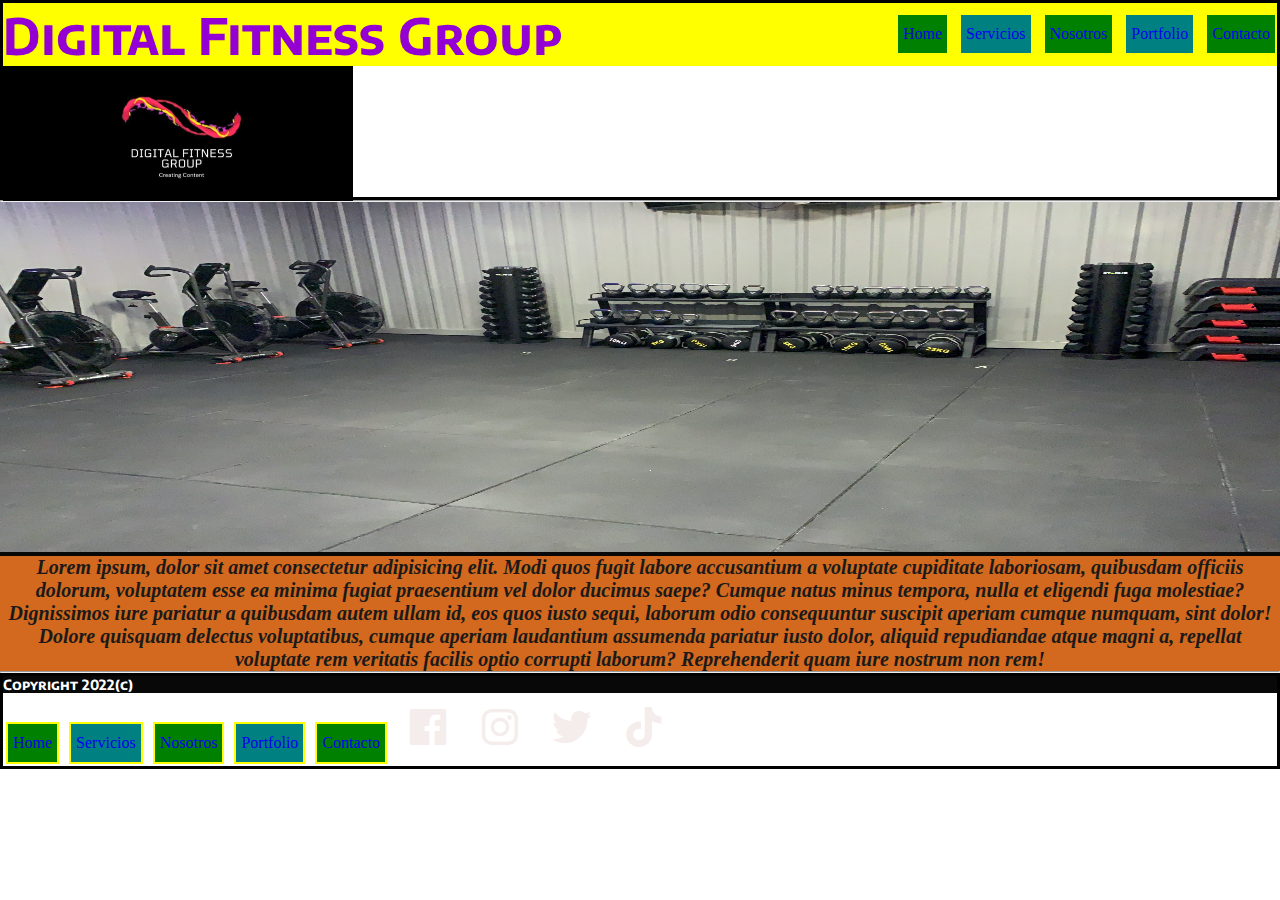
<file: index.html>
<!DOCTYPE html>
<html lang="en">
<head>
    <meta charset="UTF-8">
    <meta http-equiv="X-UA-Compatible" content="IE=edge">
    <meta name="viewport" content="width=device-width, initial-scale=1.0">
    <title>Digital Fitness Group</title>
    <link href='https://unpkg.com/boxicons@2.1.2/css/boxicons.min.css' rel='stylesheet'>
    <link rel="shortcut icon" href="./contenido multimedia/Logo DFG 2.jpg" type="logo sitio">
    <link rel="stylesheet" href="./estilos.css">
    <link rel="preconnect" href="https://fonts.googleapis.com">
    <link rel="preconnect" href="https://fonts.gstatic.com" crossorigin>
    <link href="https://fonts.googleapis.com/css2?family=Encode+Sans+SC:wght@700;900&family=Indie+Flower&family=Staatliches&display=swap" rel="stylesheet">
    <link rel="stylesheet" href="https://cdnjs.cloudflare.com/ajax/libs/animate.css/4.1.1/animate.min.css"

    
    
    
    

   
  />
</head>
   
   
<body>

<header>

         <h1 class="animate__animated animate__slideInRight">Digital Fitness Group</h1>

         <img class="fotoLogo" src="./contenido multimedia/DFG3.jpg" alt="Logo">
        
    <nav>
         <div>
         
             <div>
               <ul>
                   <li><a class= "btn1" href="./index.html"> Home</a></li>
                   <li><a class= "btn2" href="./Servicios.html">Servicios</a></li>               
                   <li><a class= "btn1" href="./Nosotros.html">Nosotros</a></li>
                   <li><a class= "btn2" href="./Portfolio.html">Portfolio</a></li>
                   <li><a class= "btn1" href="./Contacto1.html">Contacto</a></li>
               </ul>
            
        </div>
 </nav>
</header>

<hr>
<main>
  
   <div>
    
      <img class="practicaLoca" src="./contenido multimedia/7B8690A8-1554-47F8-B904-1EBA3AD59BB2.jpg" alt="imagenPrincipal">

   <article>
         <p class="parrafoHome">Lorem ipsum, dolor sit amet consectetur adipisicing elit. Modi quos fugit  labore accusantium a voluptate cupiditate laboriosam, quibusdam officiis dolorum, voluptatem esse ea minima fugiat praesentium vel dolor ducimus saepe?
         Cumque natus minus tempora, nulla et eligendi fuga molestiae? Dignissimos iure pariatur a quibusdam autem ullam id, eos quos iusto sequi, laborum odio consequuntur suscipit aperiam cumque numquam, sint dolor!
         Dolore quisquam delectus voluptatibus, cumque aperiam laudantium assumenda pariatur iusto dolor, aliquid repudiandae atque magni a, repellat voluptate rem veritatis facilis optio corrupti laborum? Reprehenderit quam iure nostrum non rem!
         </p>
      
      </article>
       
    </div>


</main>

<hr>

<footer>


    <h6>Copyright 2022(c)</h6>
    <nav>
        <div>
         
              <ul>
                <li><a class= "btn1" href="./index.html"> Home</a></li>
                <li><a class= "btn2" href="./Servicios.html">Servicios</a></li>               
                <li><a class= "btn1" href="./Nosotros.html">Nosotros</a></li>
                <li><a class= "btn2" href="./Portfolio.html">Portfolio</a></li>
                <li><a class= "btn1" href="./Contacto1.html">Contacto</a></li>
                <i class='bx bxl-facebook-square bx-lg' style='color:#f5ecec'></i>            
                <i class='bx bxl-instagram bx-flashing bx-lg' style='color:#f5ecec'  ></i>
                <i class='bx bxl-twitter bx-lg' style='color:#f5ecec'></i>
                <i class='bx bxl-tiktok bx-flashing bx-lg' style='color:#f5ecec' ></i>
               
              </ul>
          

          

        </div>
   </nav>

  
   
</footer>

</body>

</html>
</file>
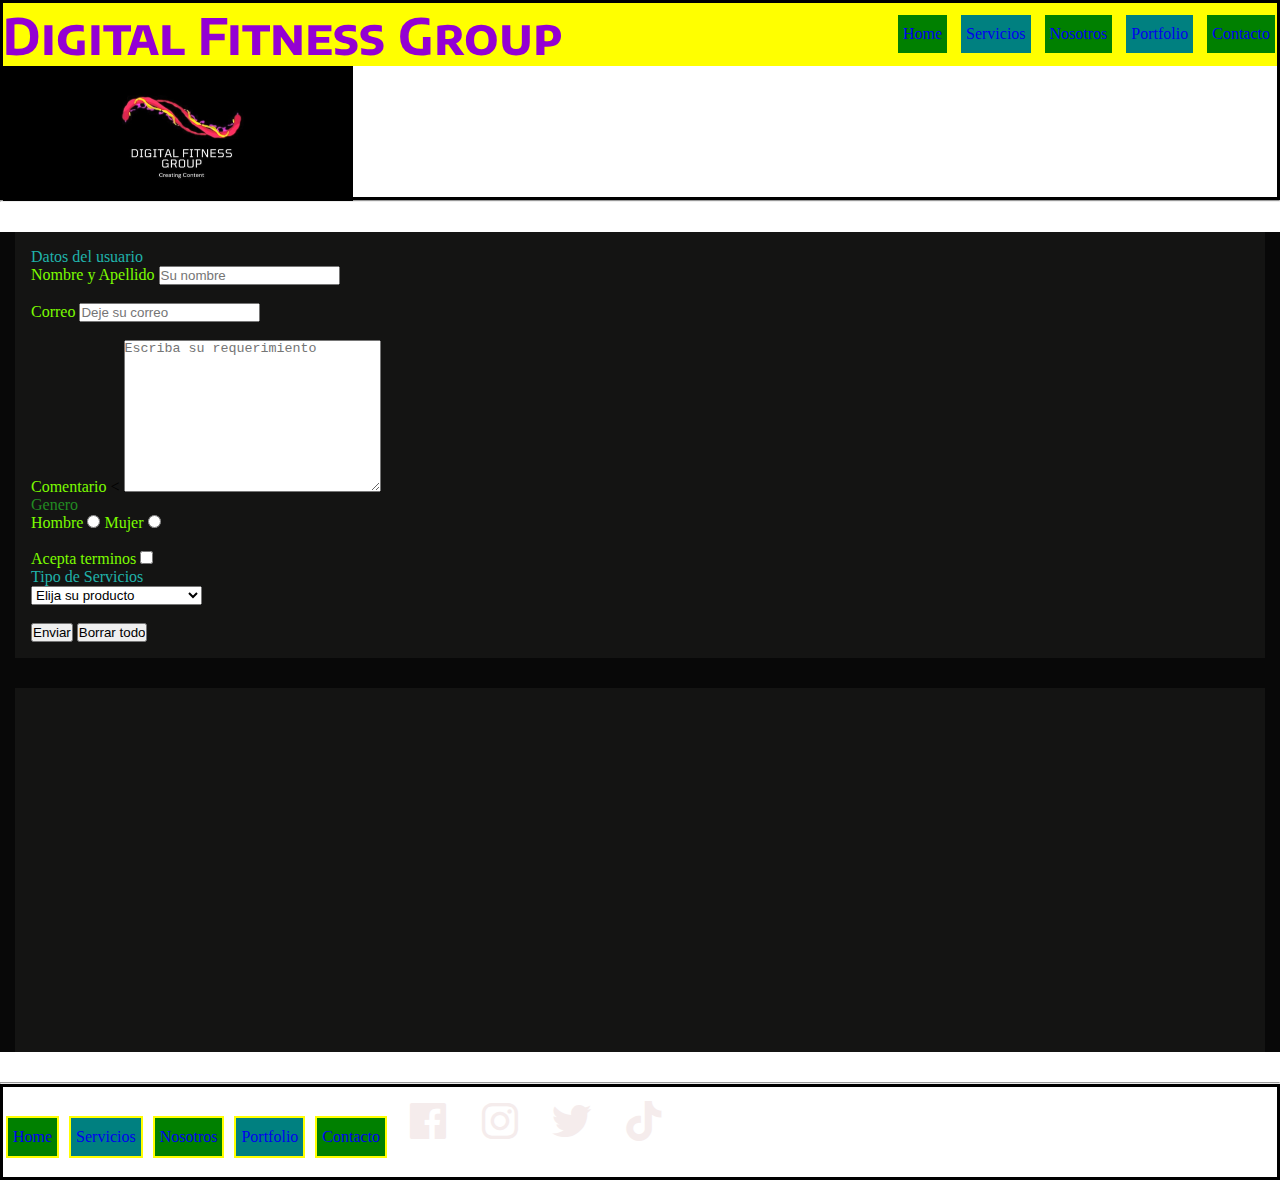
<file: Contacto1.html>
<!DOCTYPE html>
<html lang="en">
<head>
    <meta charset="UTF-8">
    <meta http-equiv="X-UA-Compatible" content="IE=edge">
    <meta name="viewport" content="width=device-width, initial-scale=1.0">
    <title>Contacto</title>
    <link rel="shortcut icon" href="./contenido multimedia/Logo DFG 2.jpg" type="logo sitio">
    <link rel="stylesheet" href="./estilos.css">
    <link rel="preconnect" href="https://fonts.googleapis.com">
    <link rel="preconnect" href="https://fonts.gstatic.com" crossorigin>
    <link href="https://fonts.googleapis.com/css2?family=Encode+Sans+SC:wght@700;900&family=Indie+Flower&family=Staatliches&display=swap" rel="stylesheet">
    <link href='https://unpkg.com/boxicons@2.1.2/css/boxicons.min.css' rel='stylesheet'>
    <script src="./Contacto1.js/Contacto1.js ">ValidaciondeFormulario</script>

</head>

<body>

    <header>
        <h1>Digital Fitness Group</h1>
        <img class="fotoLogo"  src="./contenido multimedia/DFG3.jpg" alt="Logo">
        <nav>
             <div>
                <ul> 

                    <li><a class= "btn1" href="./index.html"> Home</a></li>
                    <li><a class= "btn2" href="./Servicios.html">Servicios</a></li>               
                    <li><a class= "btn1" href="./Nosotros.html">Nosotros</a></li>
                    <li><a class= "btn2" href="./Portfolio.html">Portfolio</a></li>
                    <li><a class= "btn1" href="./Contacto1.html">Contacto</a></li>
    
                </ul> 
    
            </div>
    
        </nav>
    </header>
<hr>

    <main>
    
        <form action="#" method="GET" enctype="multipart/form-data">
    
            <article class="practicaFlexbox3">
               
                   <legend>
                       Datos del usuario
                   </legend>
               
                
                   <div>
                        <label for="userData">Nombre y Apellido</label>                             
                  
                         <input type="text" name="userData" id="userData" placeholder="Su nombre" required>
               
                   </div>
   
 <br>
                <div>
                    <label for="userMail">Correo</label>
               
                   <input type="email" name="userMail" id="userMail" placeholder="Deje su correo" required>
   
               </div>
 <br>
   
                <div>
                    <label for="comments">Comentario</label>
               <
                   <textarea name="comments" id="comments" cols="30" rows="10" placeholder="Escriba su requerimiento "></textarea>
   
               </div>
   
                               
               
                <div>
   
               
                   <p>Genero</p>           
                         <label for="Genero">Hombre</label>
                         <input type="radio" name="Genero" value="Masculino">
                         <label for="Genero">Mujer</label>
                         <input type="radio" name="Genero" value="Femenino">
   
                               
                             
                  </div>
   <br>
                   <div>
                       <label for="Acepto">Acepta terminos</label>
                        <input type="checkbox" name="Acepto" value="1">
   
                   </div>
                    <div>
   
                        <legend>Tipo de Servicios</legend>
                        <select name="Servicios" id="" required>
                        <option value="disabled select"> Elija su producto</option>
                        <option value="FV">Fitness Videos</option>
                        <option value="PT">Personal Trainer</option>
                        <option value="CM">Community Management</option>
                        </select>

                  </div>    
                  
                  <br>
    
                   <div>
                         <input type="submit" onclick = "enviarFormulario()" value="Enviar">
                         <input type="reset" value="Borrar todo">
                         
   
                    </div>
   
   
   
                </article>
   
                       
            
         
       </form>   

<div id="error"></div>

<article class="practicaFlexbox1">

    <iframe src="https://www.google.com/maps/embed?pb=!1m18!1m12!1m3!1d3285.5858702356472!2d-58.44159768519668!3d-34.5640394629058!2m3!1f0!2f0!3f0!3m2!1i1024!2i768!4f13.1!3m3!1m2!1s0x95bcb5b7f77aa3cf%3A0x5e3182772438888d!2sAv.%20Federico%20Lacroze%201755%2C%20C1426CPC%20CABA!5e0!3m2!1ses-419!2sar!4v1625410382035!5m2!1ses-419!2sar" width="400" height="300" style="border:0;" allowfullscreen="" loading="lazy"></iframe>

</article>


</main>
<hr>

<footer>
    <nav>
        <div>
           <ul>
               
            <li><a class= "btn1" href="./index.html"> Home</a></li>
            <li><a class= "btn2" href="./Servicios.html">Servicios</a></li>               
            <li><a class= "btn1" href="./Nosotros.html">Nosotros</a></li>
            <li><a class= "btn2" href="./Portfolio.html">Portfolio</a></li>
            <li><a class= "btn1" href="./Contacto1.html">Contacto</a></li>
            <i class='bx bxl-facebook-square bx-lg' style='color:#f5ecec'></i>            
            <i class='bx bxl-instagram bx-flashing bx-lg' style='color:#f5ecec'  ></i>
            <i class='bx bxl-twitter bx-lg' style='color:#f5ecec'></i>
            <i class='bx bxl-tiktok bx-flashing bx-lg' style='color:#f5ecec' ></i>
           </ul> 
    
        </div>

    </nav>           
</footer>

</body>


</html>
</file>
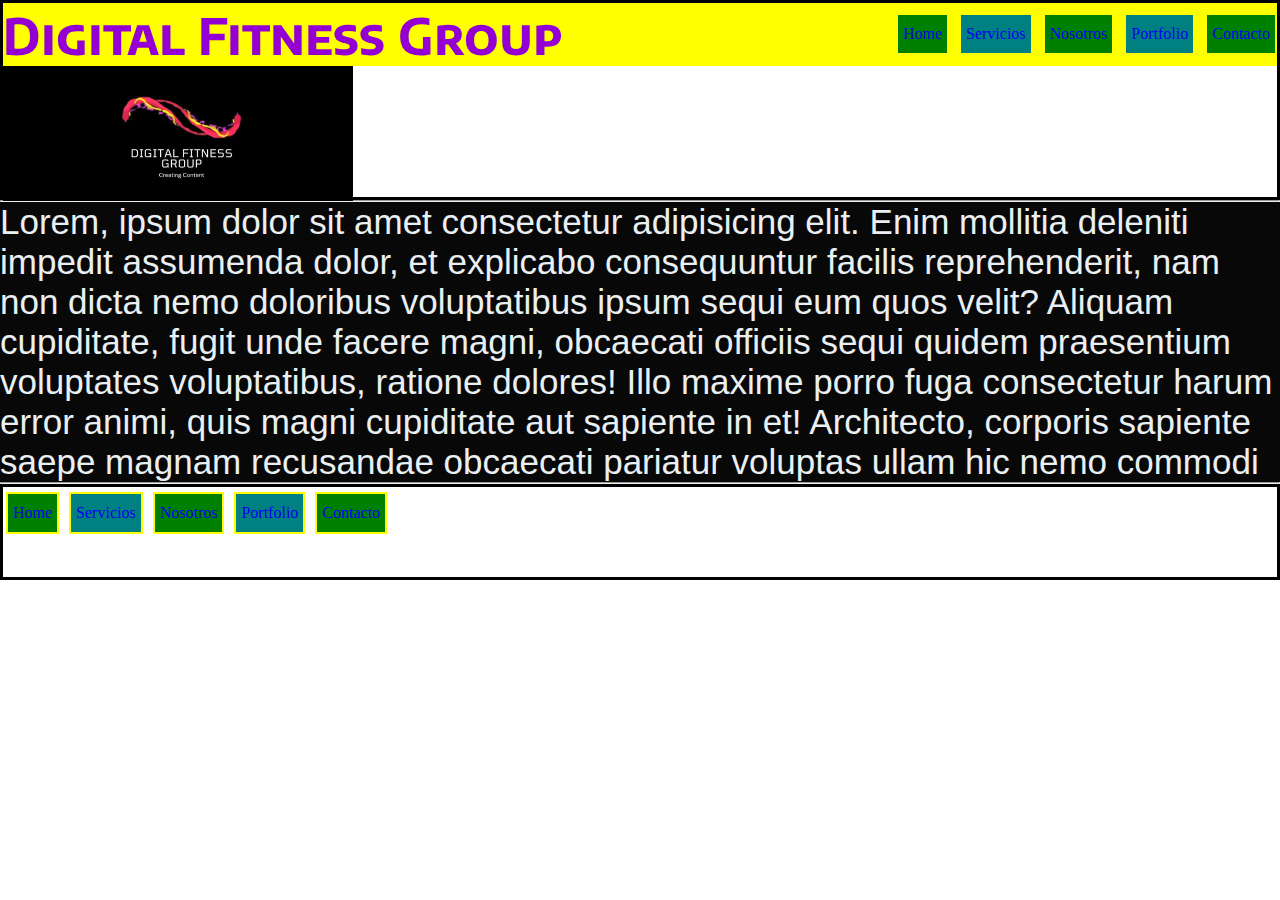
<file: Nosotros.html>
<!DOCTYPE html>
<html lang="en">
<head>

    <meta charset="UTF-8">
    <meta http-equiv="X-UA-Compatible" content="IE=edge">
    <meta name="viewport" content="width=device-width, initial-scale=1.0">
    <title>Nosotros</title>
    <link rel="shortcut icon" href="./contenido multimedia/Logo DFG 2.jpg" type="logo sitio">
    <link rel="stylesheet" href="./estilos.css">
    <link rel="preconnect" href="https://fonts.googleapis.com">
    <link rel="preconnect" href="https://fonts.gstatic.com" crossorigin>
    <link href="https://fonts.googleapis.com/css2?family=Encode+Sans+SC:wght@700;900&family=Indie+Flower&family=Staatliches&display=swap" rel="stylesheet">
    <link rel="stylesheet" href="https://cdnjs.cloudflare.com/ajax/libs/animate.css/4.1.1/animate.min.css"
   
</head>

<body>

 <header>
  
  
  
         <h1>Digital Fitness Group</h1>
         <img class="fotoLogo" src="./contenido multimedia/DFG3.jpg" alt="Logo">
       <nav>
              <div>

                <ul>
                    
                    <li><a class= "btn1" href="./index.html">Home</a></li>
                    <li><a class= "btn2" href="./Servicios.html">Servicios</a></li>               
                    <li><a class= "btn1" href="./Nosotros.html">Nosotros</a></li>
                    <li><a class= "btn2" href="./Portfolio.html">Portfolio</a></li>
                    <li><a class= "btn1" href="./Contacto1.html">Contacto</a></li>
        
                </ul> 
        
               </div>
    
         </nav>           

 </header>

   <hr>


   <main>
    
    
            
             <p class="fuente130px"> Lorem, ipsum dolor sit amet consectetur adipisicing elit. Enim mollitia deleniti impedit assumenda dolor, et explicabo consequuntur facilis reprehenderit, nam non dicta nemo doloribus voluptatibus ipsum sequi eum quos velit?
             Aliquam cupiditate, fugit unde facere magni, obcaecati officiis sequi quidem praesentium voluptates voluptatibus, ratione dolores! Illo maxime porro fuga consectetur harum error animi, quis magni cupiditate aut sapiente in et!
             Architecto, corporis sapiente saepe magnam recusandae obcaecati pariatur voluptas ullam hic nemo commodi</p>


    </main>

    <hr>


    <footer>
        
        <nav>
       
              <div>
                   <ul>
               
                    <li><a class= "btn1" href="./index.html"> Home</a></li>
                    <li><a class= "btn2" href="./Servicios.html">Servicios</a></li>               
                    <li><a class= "btn1" href="./Nosotros.html">Nosotros</a></li>
                    <li><a class= "btn2" href="./Portfolio.html">Portfolio</a></li>
                    <li><a class= "btn1" href="./Contacto1.html">Contacto</a></li>
                    <i class='bx bxl-facebook-square bx-lg' style='color:#f5ecec'></i>            
                    <i class='bx bxl-instagram bx-flashing bx-lg' style='color:#f5ecec'  ></i>
                    <i class='bx bxl-twitter bx-lg' style='color:#f5ecec'></i>
                    <i class='bx bxl-tiktok bx-flashing bx-lg' style='color:#f5ecec' ></i>
   
                    </ul> 
   
                </div>
         </nav>          

</footer>

</body>


</html>
</file>
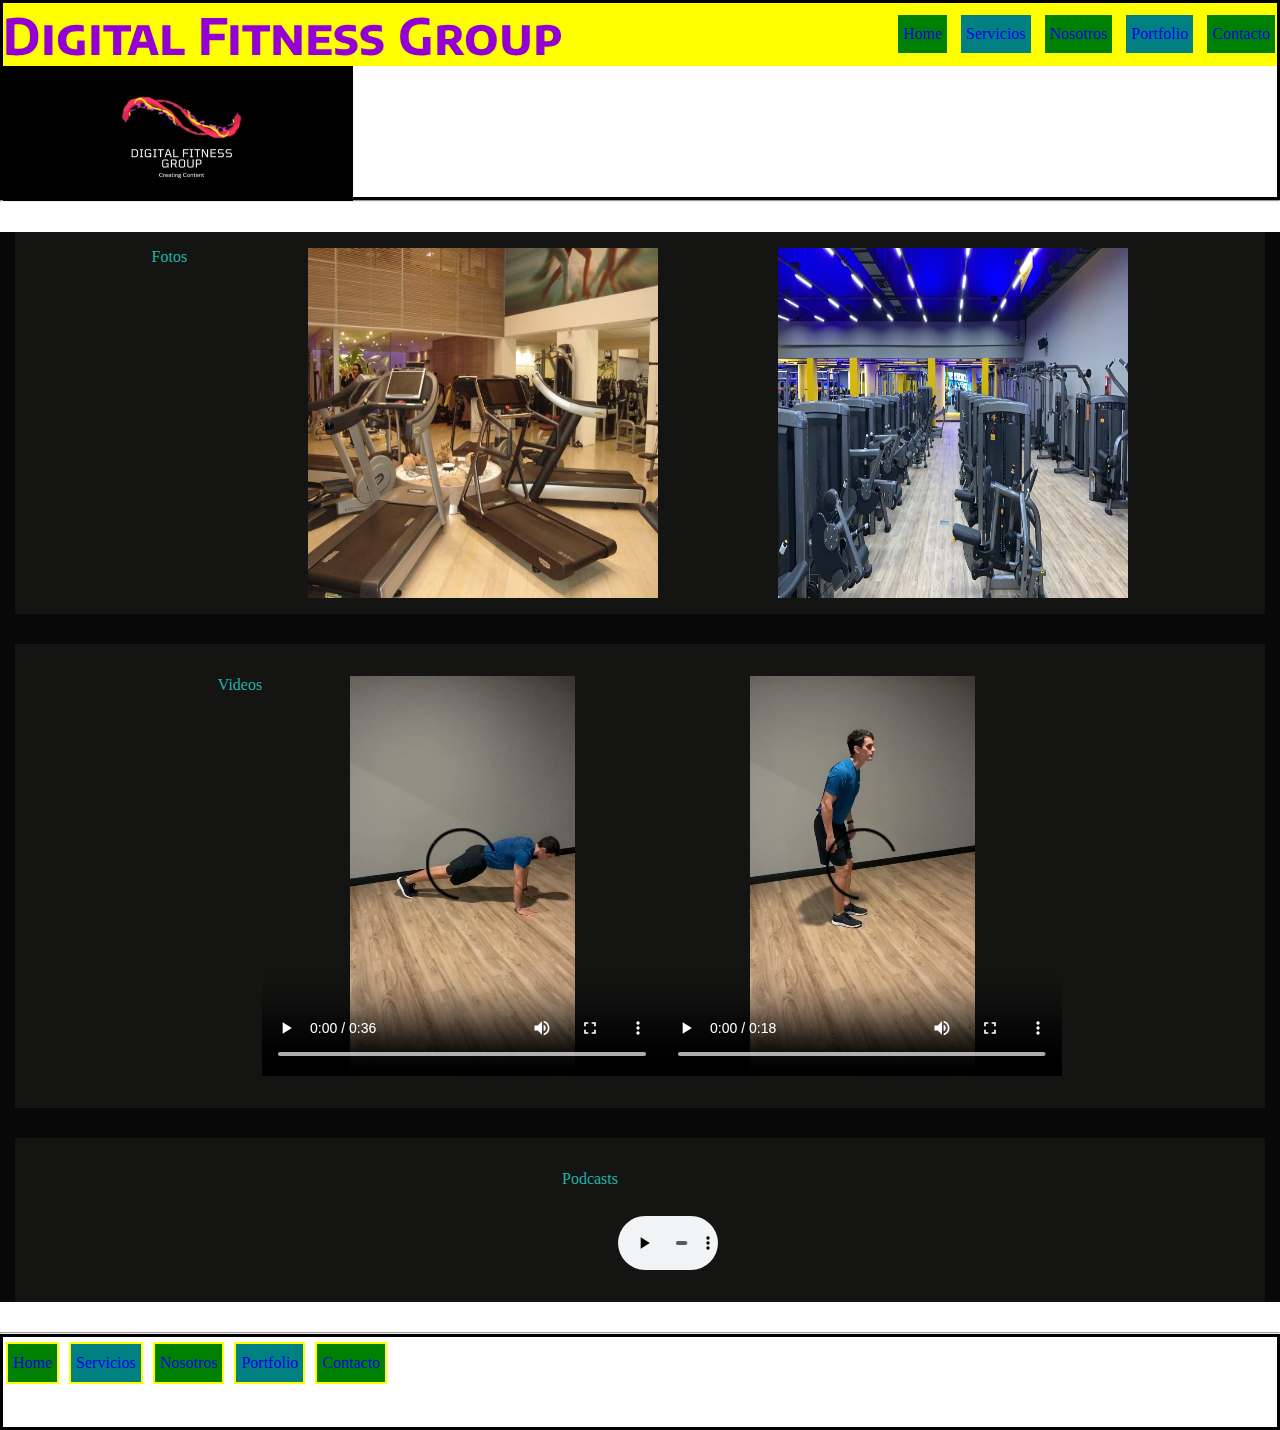
<file: Portfolio.html>
<!DOCTYPE html>
<html lang="en">
<head>
    <meta charset="UTF-8">
    <meta http-equiv="X-UA-Compatible" content="IE=edge">
    <meta name="viewport" content="width=device-width, initial-scale=1.0">
    <title>Portfolio</title>
    <link rel="shortcut icon" href="./contenido multimedia/Logo DFG 2.jpg" type="logo sitio">
    <link rel="stylesheet" href="./estilos.css">
    <link rel="preconnect" href="https://fonts.googleapis.com">
    <link rel="preconnect" href="https://fonts.gstatic.com" crossorigin>
    <link href="https://fonts.googleapis.com/css2?family=Encode+Sans+SC:wght@700;900&family=Indie+Flower&family=Staatliches&display=swap" rel="stylesheet">
</head>

<body>

 <header>
        <h1>Digital Fitness Group</h1>
        <img class= "fotoLogo" src="./contenido multimedia/DFG3.jpg" alt="Logo">        
        <nav>
            <ul>
                
                        <li><a class= "btn1" href="./index.html"> Home</a></li>
                        <li><a class= "btn2" href="./Servicios.html">Servicios</a></li>               
                        <li><a class= "btn1" href="./Nosotros.html">Nosotros</a></li>
                        <li><a class= "btn2" href="./Portfolio.html">Portfolio</a></li>
                        <li><a class= "btn1" href="./Contacto1.html">Contacto</a></li>
    
             </ul> 
       
            
        </nav>
    
 </header>
<hr>
  
    <main>

            
  
   
     <article class="practicaFlexbox2">
         
         <legend> Fotos</legend>   
         <img src="./contenido multimedia/cinta de correr.jpg"cintas de correr">
         <img src="./contenido multimedia/gimnasio.jpg" alt="foto panoramica de gimnasio">

     </article>
     
                
      <article class="practicaFlexbox1">
          
          <legend>Videos</legend>
           
               <video src="./contenido multimedia/Push Up Ladder.mp4" controls> Tu navegador
               no implementa el elemento <code>video</code>
              </video>
              
               <video src="./contenido multimedia/Skater Hops.mp4" controls> Tu navegador
                no implementa el elemento <code>video</code>
               </video>
      </article>

      
      
      <article class="practicaFlexbox1">
          
          <legend> Podcasts</legend>
    
        
             <audio src="./contenido multimedia/AUTORACEDRAGSTER6091_91.mp3" controls loop> Tu 
             navegador no implementa el elemento <code>audio</code>
                 </audio>   


        </article>


        
                            
    </main>              

 <hr>

<footer>
    <nav>
        <div>
           <ul>
               
               <li><a class= "btn1" href="./desafio entregable 2 +Arturo-Dewey.html"> Home</a></li>
               <li><a class= "btn2" href="./Servicios.html">Servicios</a></li>               
               <li><a class= "btn1" href="./Nosotros.html">Nosotros</a></li>
               <li><a class= "btn2" href="./Portfolio.html">Portfolio</a></li>
               <li><a class= "btn1" href="./Contacto1.html">Contacto</a></li>
               
   
           </ul> 
   
        </div>

    </nav>           

</footer>


</body>


</html>
</file>
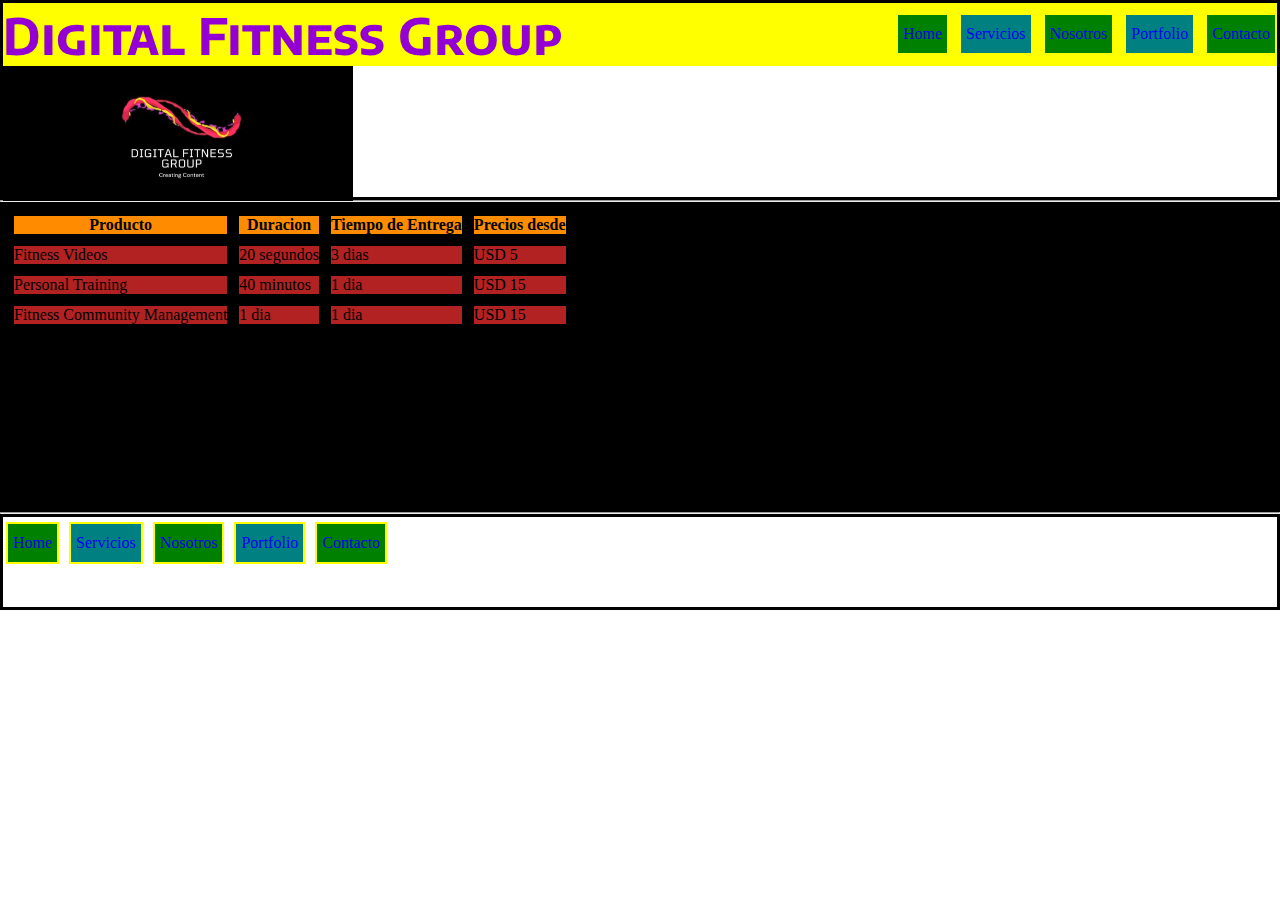
<file: Servicios.html>
<!DOCTYPE html>
<html lang="en">
<head>
    <meta charset="UTF-8">
    <meta http-equiv="X-UA-Compatible" content="IE=edge">
    <meta name="viewport" content="width=, initial-scale=1.0">
    <title>Servicios</title>
    <link rel="shortcut icon" href="./contenido multimedia/Logo DFG 2.jpg" type="logo sitio">
    <link rel="stylesheet" href="./estilos.css">
    <link rel="preconnect" href="https://fonts.googleapis.com">
    <link rel="preconnect" href="https://fonts.gstatic.com" crossorigin>
    <link href="https://fonts.googleapis.com/css2?family=Encode+Sans+SC:wght@700;900&family=Indie+Flower&family=Staatliches&display=swap" rel="stylesheet">
</head>


<body>

<header>
    
          <h1>Digital Fitness Group</h1>
          <img class= "fotoLogo" src="./contenido multimedia/DFG3.jpg" alt="Logo">
          <nav>
             <div>                                                                                              <ul>  
                   <li><a class= "btn1" href="./index.html"> Home</a></li>
                   <li><a class= "btn2" href="./Servicios.html">Servicios</a></li>               
                   <li><a class= "btn1" href="./Nosotros.html">Nosotros</a></li>
                   <li><a class= "btn2" href="./Portfolio.html">Portfolio</a></li>
                   <li><a class= "btn1" href="./Contacto1.html">Contacto</a></li>

              </ul>
            </div>
        </nav>
    
</header>
    
<hr>
   
    
<main class="main1">
        <table border="1px" cellspacing= "10" cellpading="10">
            <tr>
                <th>Producto</th>
                <th>Duracion</th>
                <th>Tiempo de Entrega</th>
                <th>Precios desde</th>
    
            </tr>
    
            <tr>
                <td>Fitness Videos</td>
                <td>20 segundos </td>
                <td>3 dias</td>
                <td> USD 5</td>
    
            </tr>
    
            <tr>
                 <td>Personal Training</td>
                 <td>40 minutos</td>
                 <td>1 dia</td>
                 <td> USD 15</td>
    
    
            </tr>
    
            <tr>
                 <td>Fitness Community Management</td>
                 <td>1 dia</td>
                 <td>1 dia</td>
                 <td> USD 15 </td>
    
            </tr>
    
        </table>
</main>

<hr>

<footer>
    <nav>
        <div>
            <ul>

            <li><a class= "btn1" href="./index.html"> Home</a></li>
            <li><a class= "btn2" href="./Servicios.html">Servicios</a></li>               
            <li><a class= "btn1" href="./Nosotros.html">Nosotros</a></li>
            <li><a class= "btn2" href="./Portfolio.html">Portfolio</a></li>
            <li><a class= "btn1" href="./Contacto1.html">Contacto</a></li>
            <i class='bx bxl-facebook-square bx-lg' style='color:#f5ecec'></i>            
            <i class='bx bxl-instagram bx-flashing bx-lg' style='color:#f5ecec'  ></i>
            <i class='bx bxl-twitter bx-lg' style='color:#f5ecec'></i>
            <i class='bx bxl-tiktok bx-flashing bx-lg' style='color:#f5ecec' ></i>
           </ul>
        </div>
    </nav>


</footer>

</body>

</html>
</file>
<file: estilos.css>
* {  
         margin: 0;
         padding: 0;
         box-sizing: border-box;
         
}



/*Estilos Generales*/

h1 {
    color: darkviolet;
    font-size: 50px;
    background-color: yellow;
    font-family: 'Encode Sans SC', sans-serif;
}

h6  {
    color: white;
    font-size: 14px;
    background-color: rgb(8, 8, 8);
    font-family: 'Encode Sans SC', sans-serif;

}

main {
    background-color: rgb(8, 8, 8);
    
}

table {
    border: 3px solid;
}


th {
    background-color: darkorange;
    border: 1px solid;
}


tr, td {
    background-color: firebrick;
    border: 1px solid;
}


p {
    color:forestgreen;
    
}

i {
    
    
    padding: 10px;

}


label {
     
     color:lawngreen
 }

    
legend {    
        color:lightseagreen    
 }


img {
       width: 350px;
       height: 350px;
}


video {
    width: 400px;
    height: 400px;
}


audio {
    width: 100px;
    height: 100px;
}

a {
text-decoration: none;
background-color: rgb(218, 22, 22);


}

header {

    background-image: url(https://images.pexels.com/photos/841131/pexels-photo-841131.jpeg?auto=compress&cs=tinysrgb&dpr=1&w=500);
    background-position: center center;
    background-repeat: no-repeat;
    background-size: cover;
    border: solid;
    height: 200px;
       

}



footer{

    background-image: url(https://images.pexels.com/photos/841131/pexels-photo-841131.jpeg?auto=compress&cs=tinysrgb&dpr=1&w=500);
    background-position: center center;
    background-repeat: no-repeat;
    background-size: cover;
    border: solid;
    height: 6rem;


}


ul{

    list-style-type: none;

}



li a {
       display: inline-block;

}

header nav ul {

    list-style: none;
    position:absolute;
    right: 0px;
    top: 0.5rem;

}


nav ul li {
           display: inline-block

}


/*Estilos Especificos*/


.main1 {

    background-color: black;
    height: 310px;
}
.fuente130px {
        
        font-size: 35px;
        font-family: 'Franklin Gothic Medium', 'Arial Narrow', Arial, sans-serif;
        color: rgb(233, 239, 242);
    }

.espacioPalabra {
         
         word-spacing: 30px;

}

.parrafoHome {
         font-style: italic;
         font-weight: bold;
         font-size: 20px;
         text-align: center;
         color: rgb(27, 25, 25);
         background-color: chocolate;

}

.btn1{

    background-color: green;
    padding: 10px 5px;
    border: 2px solid yellow;
    margin: 5px 3px;
    display: inline-block;
}

.btn2{

    background-color: teal;
    padding: 10px 5px;
    border: 2px solid yellow;
    margin: 5px 3px;
    display: inline-block;

}

.fotoLogo {

    height: 100px;
    height: 135px;


    
}


.practicaLoca {


        width: 1348px;
        height: 350px;
}
    
.practicaFlexbox1 {
    display: flex;
    background-color: rgb(14, 13, 13); 
    margin: 30px 15px; 
    padding: 20px;
    flex: 1 0 250px; 
    background-color: rgb(20, 20, 19); 
    flex-direction: row; 
    padding: 2rem; 
    justify-content:center; 
    text-align: left; 
  }
  

  .practicaFlexbox2 {
    display: flex;
    background-color: rgb(14, 13, 13); 
    margin: 30px 15px; 
    padding: 20px;
    flex: 1 0 250px; 
    background-color: rgb(20, 20, 19);  
    flex-direction: row; 
    padding: 1rem; 
    justify-content:space-evenly; 
    text-align: left; 
  }
  
  .practicaFlexbox3 {
    display: flex; 
    background-color: rgb(14, 13, 13); 
    margin: 30px 15px; 
    padding: 20px;
    flex: 1 0 250px; 
    background-color: rgb(20, 20, 19); 
    flex-direction: column; 
    padding: 1rem; 
    justify-content:space-evenly; 
    text-align: left; 
  }

  @media (max-width:800px) {
   .navigation {
       justify-content: space-around;
   }

   h1 {
       font-size: 2em;
          }

   img {
       flex-direction: column;
   }
  }
  

  @media (max-width:600px) {
    .navigation {
        flex-flow: column wrap;
        padding: 0;
    }
 
    h1 {
        font-size: 1.5em;
           }
 
    img {
        flex-direction: column;
    }
   }

   @media (max-width:400px) {
    .header {
        background-color: brown;
        padding: 0;
    }
 
    h1 {
        font-size: 1em;
        font-weight: bolder;
           }
 
    img {
        flex-direction: column-reverse;
    }
   }
</file>
